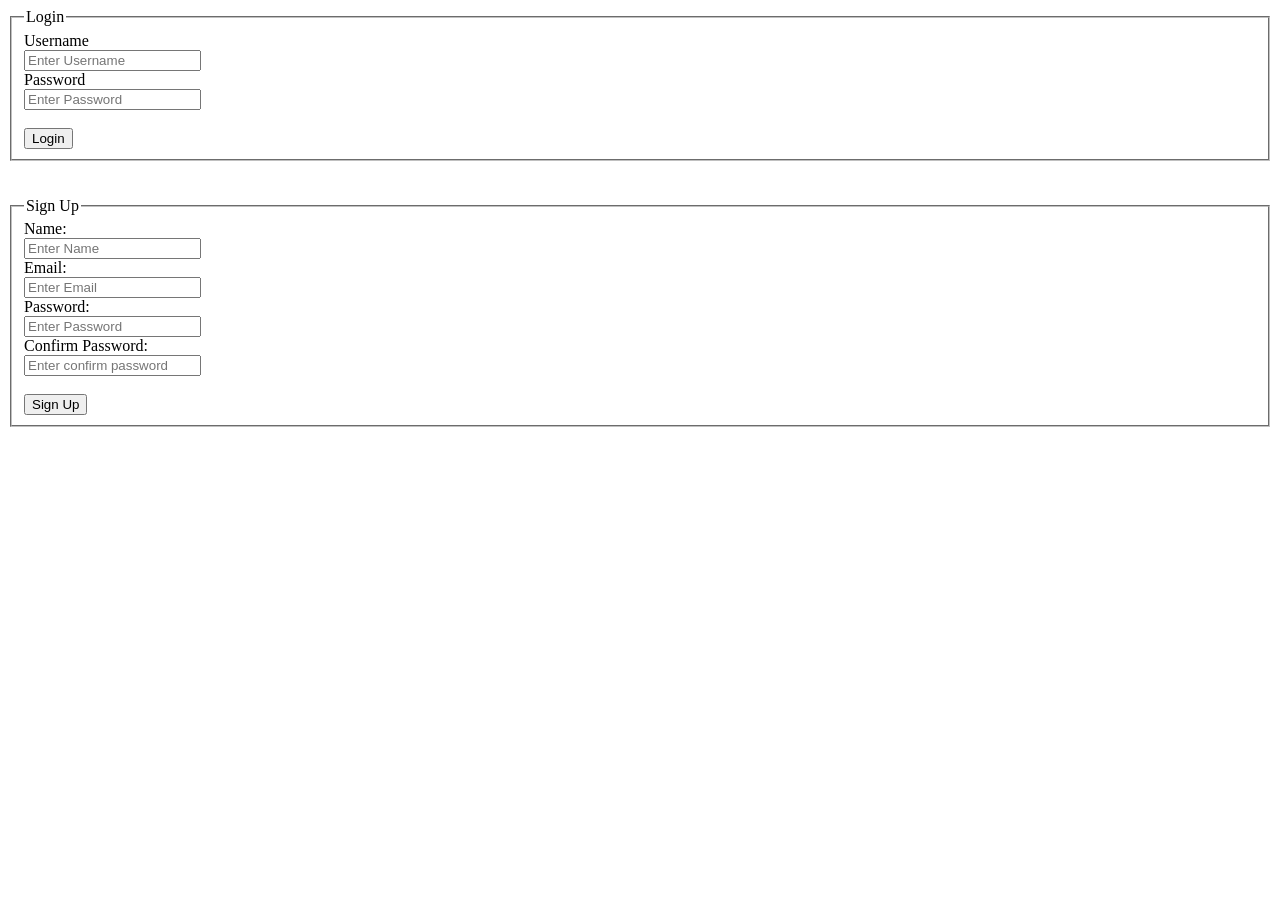
<file: 19novform.html>
<!DOCTYPE html>
<html lang="en">
<head>
    <meta charset="UTF-8">
    <meta name="viewport" content="width=device-width, initial-scale=1.0">
    <title>2 formz</title>
</head>
<body>
    <form>
        <fieldset> <legend>Login</legend>
        <label>Username</label><br>
        <input type="text" name="username" placeholder="Enter Username" required><br>
        <label>Password</label><br>
        <input type="password" name="password" placeholder="Enter Password" required><br><br>
        <button type="submit">Login</button>
        </fieldset>
        <br><br>
        <fieldset><legend>Sign Up</legend>
        <label>Name:</label><br>
        <input type="text" name="name" placeholder="Enter Name" required><br>
        <label>Email:</label><br>
        <input type="email" name="email" placeholder="Enter Email" required><br>
        <label>Password:</label><br>
        <input type="password" name="Password" placeholder="Enter Password" required> <br>
        <label>Confirm Password:</label><br>
        <input type="password" name="confirm password" placeholder="Enter confirm password" required><br><br>
        <input type="submit" value="Sign Up">
        </fieldset>
    </form>
</body>
</html>
</file>
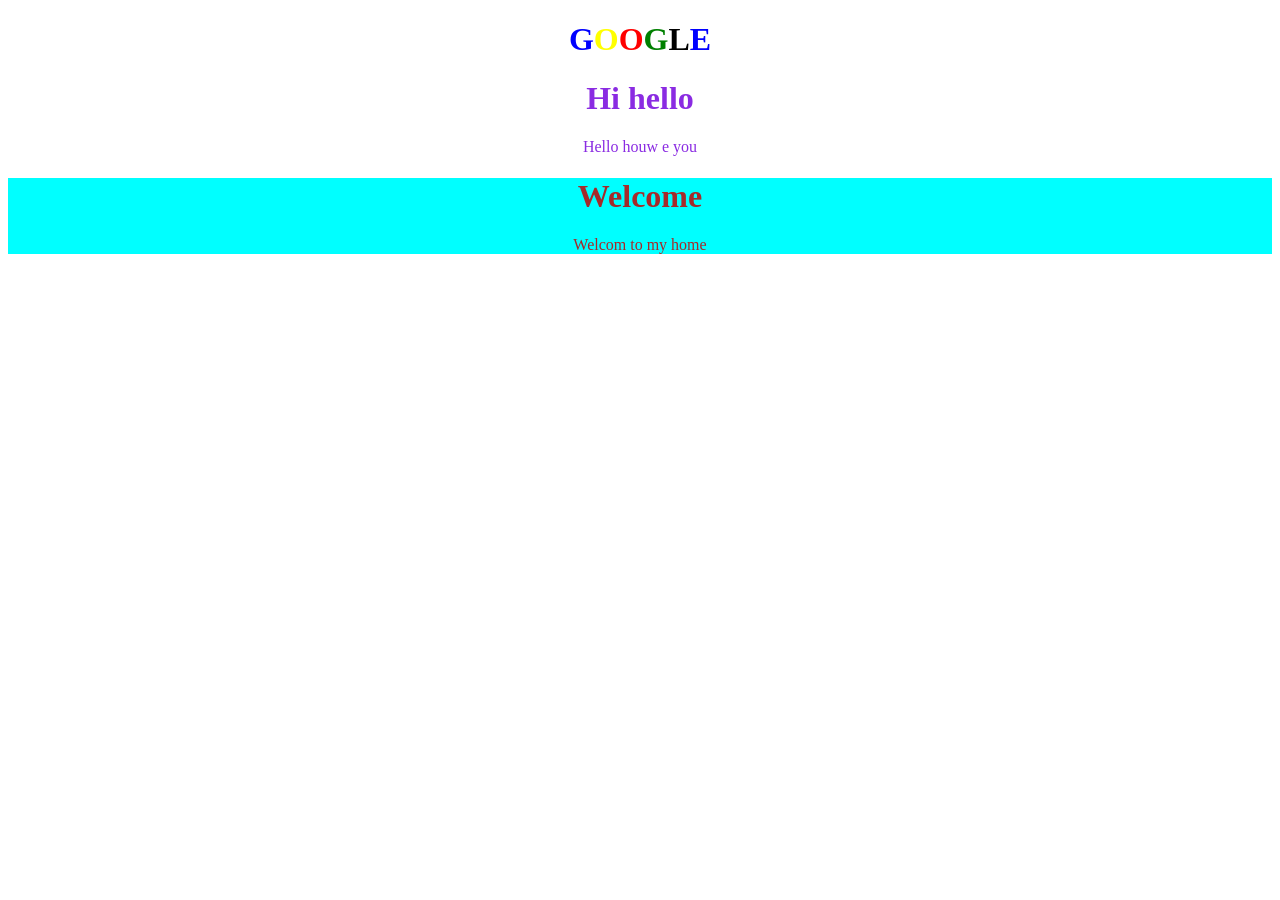
<file: 20novdivsp.html>
<!DOCTYPE html>
<html lang="en">
<head>
    <meta charset="UTF-8">
    <meta name="viewport" content="width=device-width, initial-scale=1.0">
    <title>Document</title>
</head>
<body>
    <center><h1><span style="color: blue;">G</span><span style="color: yellow;">O</span><span style="color: red;">O</span><span style="color: green;">G</span><span style="color: black;">L</span><span style="color: blue;">E</span>
    </h1></center>
    <div style="color: blueviolet;">
        <center>
        <h1>Hi hello</h1>
        <p>Hello houw e you</p></center>
    </div>
    <div style="color: brown; background-color: aqua;">
        <center><h1>Welcome</h1>
        <p>Welcom to my home</p></center>
    </div>
</body>
</html>
</file>
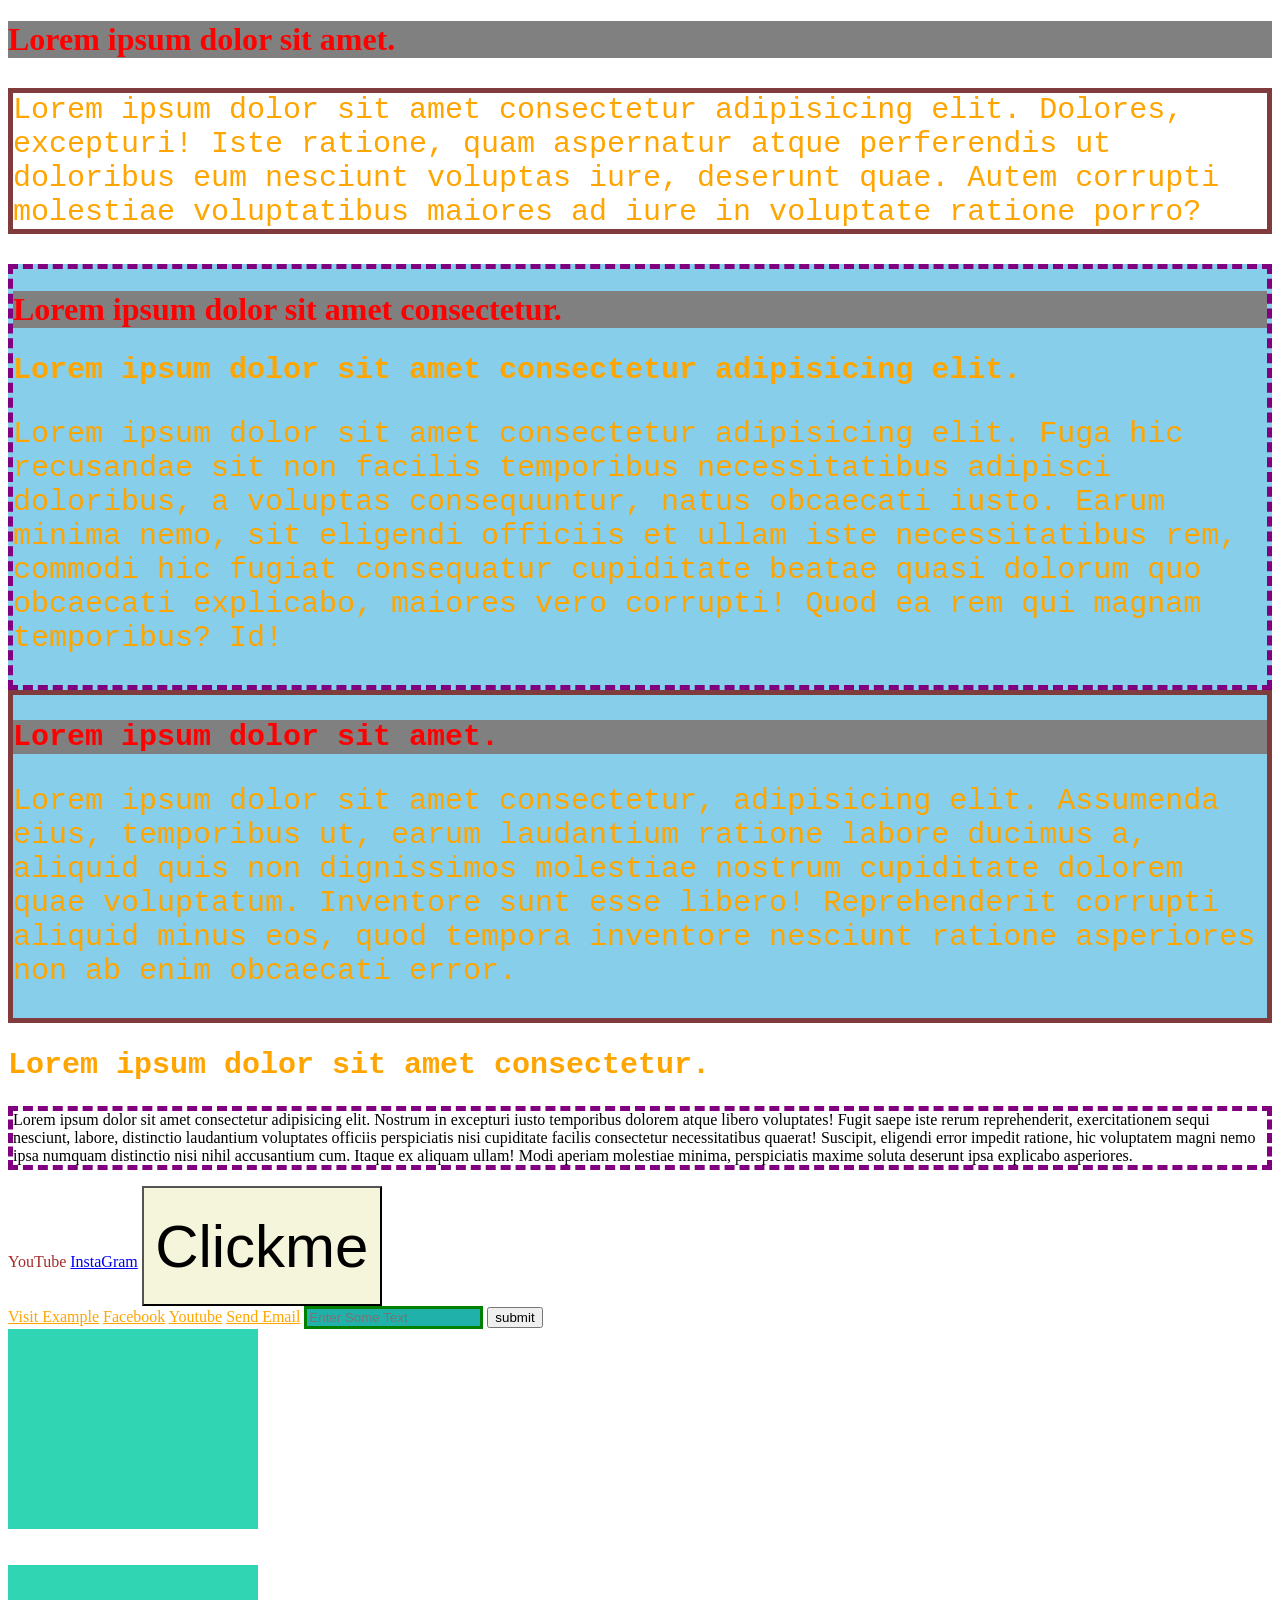
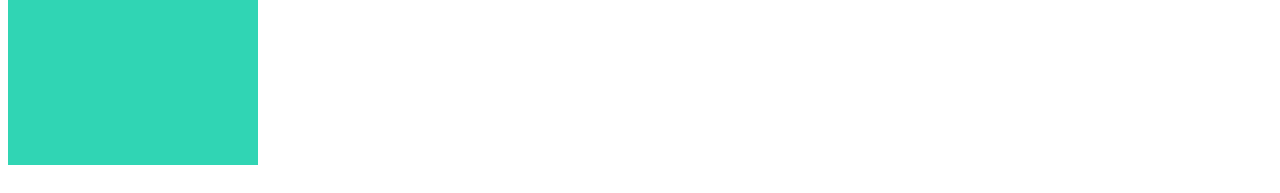
<file: 25novselector.html>
<!DOCTYPE html>
<html lang="en">
<head>
    <meta charset="UTF-8">
    <meta name="viewport" content="width=device-width, initial-scale=1.0">
    <title>lala land</title>
    <style>
        h1, .three{
            color: red;
            background-color: grey;
        }
        #para, #divref{
            border: 5px solid rgb(128, 60, 60);
        }
        .one, .para1{
            font-family: cursive;
            border: 5px dashed purple;
        }
        .one, #divref{
            background-color: skyblue;
        }
        #para, #para1, #divref p, h2{
            color: orange;
            font-family: monospace;
            font-size: 30px;
        }
        .linkone:link{
            color: brown;
            text-decoration: none;
            font-family: cursive;
        }
        .linktwo:hover{
            color: green;
            font-family: monospace;
            text-decoration: none;
            background-color: rgb(223, 226, 43);
            font-size: 40px;
        }
        #btn{
            width: 240px;
            font-family: 'Segoe UI', Tahoma, Geneva, Verdana, sans-serif;
            background-color: beige;
            height: 120px;
            font-size: 60px;
        }
        #btn:hover{
            width: 260px;
            font-family: 'Segoe UI', Tahoma, Geneva, Verdana, sans-serif;
            background-color: rgb(248, 248, 7);
            height: 140px;
            font-size: 60px;
        }
         #btn:active{
            width: 260px;
            font-family: 'Segoe UI', Tahoma, Geneva, Verdana, sans-serif;
            background-color: rgb(248, 7, 196);
            height: 140px;
            font-size: 60px;
            color: blue;
        }
        .golo a[href]{
            color: orange;
        }
        .golo input[type="text"]{
            border: 3px solid green;
        }
        .golo input[placeholder]{
            background-color: lightseagreen
        }
    </style>
</head>
<body>
    <h1>Lorem ipsum dolor sit amet.</h1>
    <p id="para">Lorem ipsum dolor sit amet consectetur adipisicing elit. Dolores, excepturi! Iste ratione, quam aspernatur atque perferendis ut doloribus eum nesciunt voluptas iure, deserunt quae. Autem corrupti molestiae voluptatibus maiores ad iure in voluptate ratione porro?</p>
    <div class="one"> 
        <h1 id="ref">Lorem ipsum dolor sit amet consectetur.</h1>
        <h2 class="two">Lorem ipsum dolor sit amet consectetur adipisicing elit.</h2>
        <p id="para1">Lorem ipsum dolor sit amet consectetur adipisicing elit. Fuga hic recusandae sit non facilis temporibus necessitatibus adipisci doloribus, a voluptas consequuntur, natus obcaecati iusto. Earum minima nemo, sit eligendi officiis et ullam iste necessitatibus rem, commodi hic fugiat consequatur cupiditate beatae quasi dolorum quo obcaecati explicabo, maiores vero corrupti! Quod ea rem qui magnam temporibus? Id!</p>
    </div>
    <div id="divref">
        <h2 class="three">Lorem ipsum dolor sit amet.</h2>
        <p>Lorem ipsum dolor sit amet consectetur, adipisicing elit. Assumenda eius, temporibus ut, earum laudantium ratione labore ducimus a, aliquid quis non dignissimos molestiae nostrum cupiditate dolorem quae voluptatum. Inventore sunt esse libero! Reprehenderit corrupti aliquid minus eos, quod tempora inventore nesciunt ratione asperiores non ab enim obcaecati error.</p>
    </div>
    <h2>Lorem ipsum dolor sit amet consectetur.</h2>
    <p class="para1">Lorem ipsum dolor sit amet consectetur adipisicing elit. Nostrum in excepturi iusto temporibus dolorem atque libero voluptates! Fugit saepe iste rerum reprehenderit, exercitationem sequi nesciunt, labore, distinctio laudantium voluptates officiis perspiciatis nisi cupiditate facilis consectetur necessitatibus quaerat! Suscipit, eligendi error impedit ratione, hic voluptatem magni nemo ipsa numquam distinctio nisi nihil accusantium cum. Itaque ex aliquam ullam! Modi aperiam molestiae minima, perspiciatis maxime soluta deserunt ipsa explicabo asperiores.</p>
    <a href="https://www.youtube.com" class="linkone">YouTube</a>
    <a href="https://www.instagram.com" class="linktwo">InstaGram</a>
    <button id="btn">Clickme</button>
    <div class="golo">
        <a href="https://example.com" target="_blank">Visit Example</a>
        <a href="https://facebook.com">Facebook</a>
        <a href="youtube.in">Youtube</a>
        <a href="mailto:someone@gmail.com">Send Email</a>
        <input type="text" placeholder="Enter Some Text">
        <input type="submit" value="submit">
    </div>
    <div style="background-color: rgba(0, 204, 163, 0.81); width: 250px; height: 200px;"></div><br><br>
    <div style="background-color: rgba(0, 204, 163, 0.81); width: 250px; height: 200px;"></div>
</body>
</html>
</file>
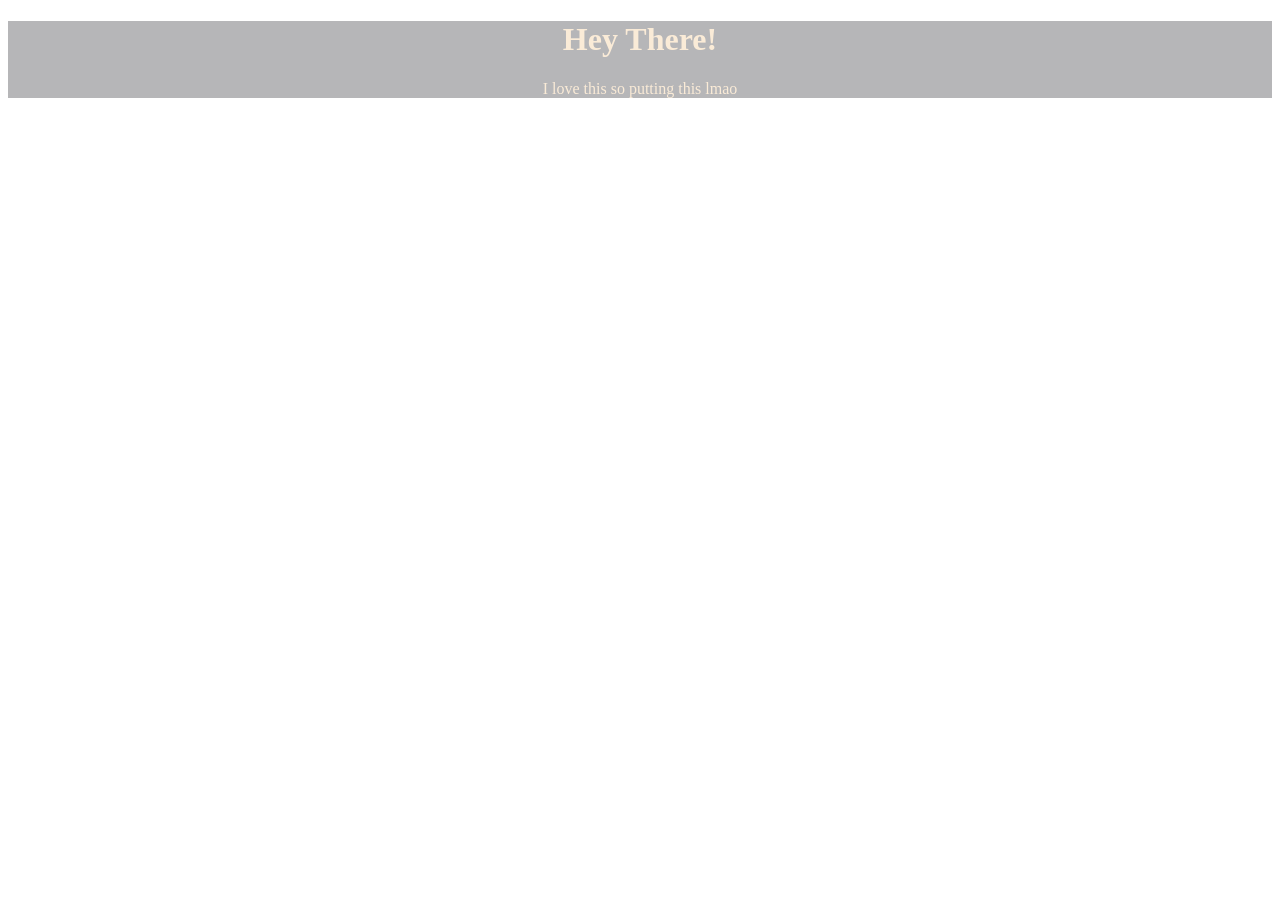
<file: 27novbgprop.html>
<!DOCTYPE html>
<html lang="en">
<head>
    <meta charset="UTF-8">
    <meta name="viewport" content="width=device-width, initial-scale=1.0">
    <title>BACKGROUND PROPERTIES</title>
    <STYle>
        .div1{
            background-color: rgba(0, 3, 10, 0.288);
            color: antiquewhite;
            
        }
        body{
            background-image: url('https://i.pinimg.com/736x/c9/49/47/c94947edff0a64aa2776d331d348e7d6.jpg');
            /* background-repeat: no-repeat; */
            /* background-image:url('78f79958d19d2e86c1cc807fdba3c83a.jpg'); */
            /* background-position:right; 
            background-size: 200px; */
            /* background-attachment: scroll; */
        }
    </STYle>
</head>
<body>
    <div class="div1">
        <center><h1>Hey There!</h1></center>
         <center><p>I love this so putting this lmao</p></center>
    </div>
</body>
</html>
</file>
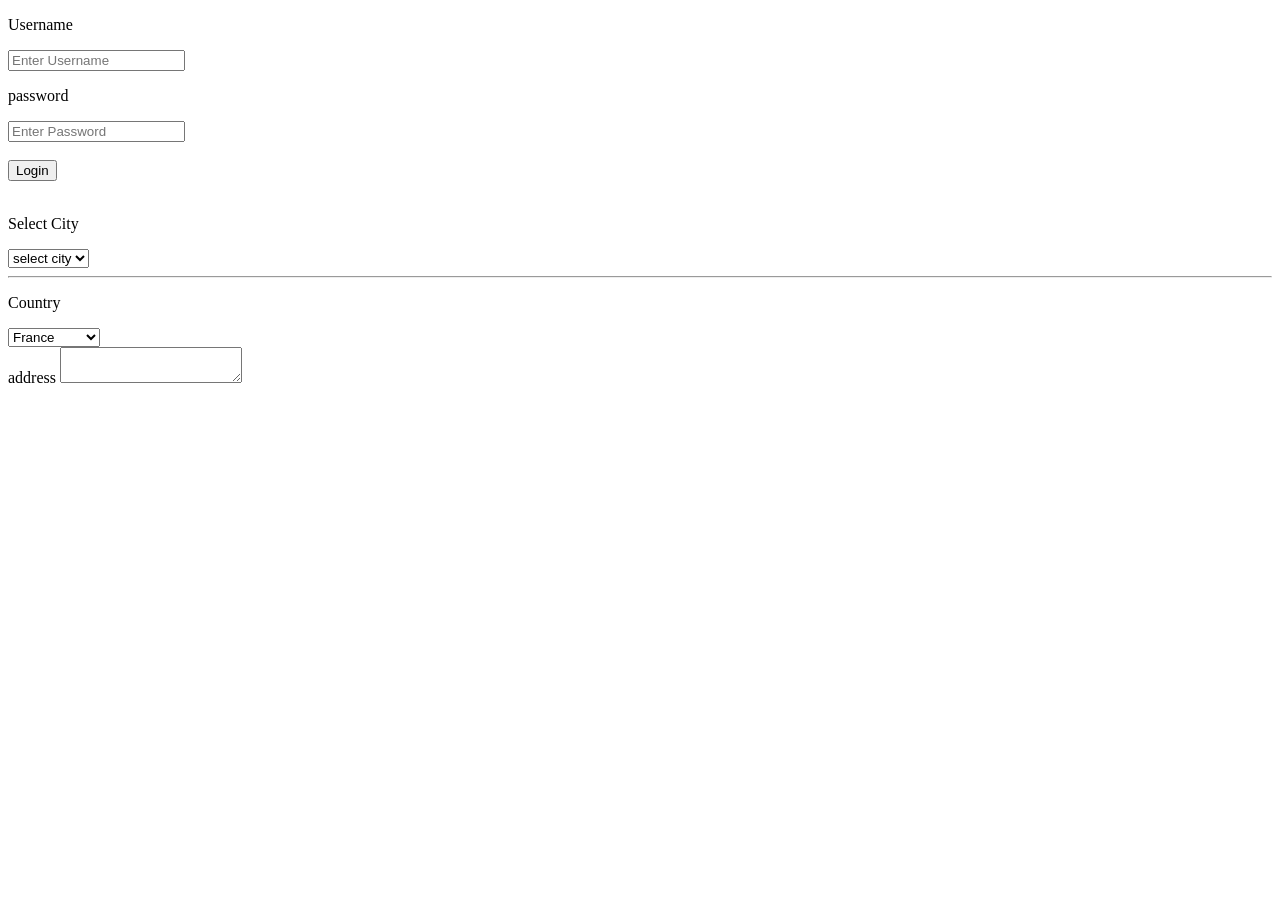
<file: login.html>
<!DOCTYPE html>
<html lang="en">
<head>
    <meta charset="UTF-8">
    <meta name="viewport" content="width=device-width, initial-scale=1.0">
    <title>Login</title>
</head>
<body>
    <form action="https://localhost:8000/form">
        <p>Username</p>
        <input type="text" name="username" minlength="3" placeholder="Enter Username" required>
        <p>password</p>
        <input type="password" name="password" placeholder="Enter Password" maxlength="5" required>
        <br><br>
        <input type="button" value="Login">

    </form>
    <br>
        <p>Select City</p>
        <select name="city">
            <option disabled selected>select city</option>
            <option value="madrid">Madrid</option>
            <option value="barcelona">barcelona</option>
            <option value="valencia">valencia</option>
            <option value="seville">seville</option>
        </select>
        <hr>
        <p>Country</p>
        <select name="Country">
            <optgroup label="Europe">
            <option value="France">France</option>
            <option value="Spain">Spain</option>
            <option value="Greece">Greece</option>
            <option value="Portugal">Portugal</option>
            <option value="Italy">Italy</option>
            <option value="Germany">Germany</option>
            </optgroup>
            <optgroup label="Asia">
            <option value="India">Inida</option>
            <option value="China">China</option>
            <option value="Japan">Japan</option>
            <option value="Korea">Korea</option>
            </optgroup>
        </select>
        <br>
        <label for="address">address</label> <textarea name="address"></textarea>
</body>
</html>
</file>
